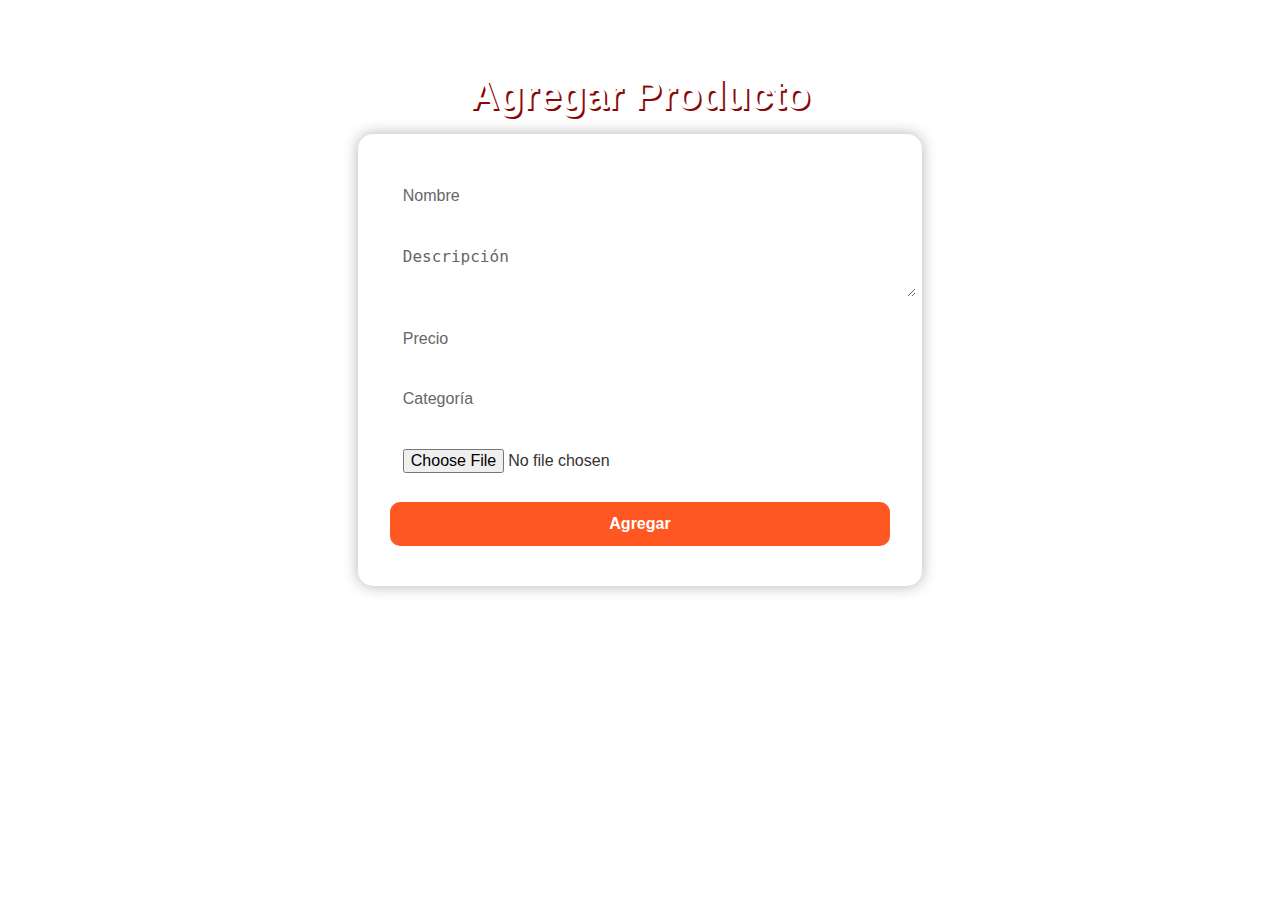
<file: addproduct.html>
<!DOCTYPE html>
<html lang="es">
<head>
  <meta charset="UTF-8" />
  <meta name="viewport" content="width=device-width, initial-scale=1.0"/>
  <title>Agregar Producto</title>
  <style>
    body {
      font-family: 'Arial', sans-serif;
      color: white;
      text-align: center;
      padding: 2rem;
      animation: fondoAnimado 10s ease-in-out infinite alternate;
      background-size: 400% 400%;
    }

    @keyframes fondoAnimado {
      0% {
        background: linear-gradient(45deg, #ff5722, #ff9800);
      }
      50% {
        background: linear-gradient(45deg, #ff7043, #ffc107);
      }
      100% {
        background: linear-gradient(45deg, #f44336, #ff9800);
      }
    }

    h2 {
      font-size: 2.5rem;
      margin-bottom: 1rem;
      text-shadow: 2px 2px #880808;
    }

    form {
      background: rgba(255, 255, 255, 0.1);
      padding: 2rem;
      border-radius: 15px;
      max-width: 500px;
      margin: auto;
      box-shadow: 0 0 15px rgba(0,0,0,0.3);
    }

    input, textarea, button {
      width: 100%;
      padding: 0.8rem;
      margin: 0.5rem 0;
      border: none;
      border-radius: 10px;
      font-size: 1rem;
    }

    input, textarea {
      background-color: rgba(255, 255, 255, 0.85);
      color: #333;
    }

    input::placeholder, textarea::placeholder {
      color: #666;
    }

    button {
      background-color: #ff5722;
      color: white;
      font-weight: bold;
      cursor: pointer;
      transition: background-color 0.3s ease;
    }

    button:hover {
      background-color: #e64a19;
    }
  </style>
</head>
<body>
  <h2>Agregar Producto</h2>
  <form id="product-form">
    <input type="text" id="nombre" placeholder="Nombre" required /><br />
    <textarea id="descripcion" placeholder="Descripción" required></textarea><br />
    <input type="number" id="precio" placeholder="Precio" step="0.01" required /><br />
    <input type="text" id="categoria" placeholder="Categoría" required /><br />
    <input type="file" id="imagen" accept="image/*" required /><br />
    <button type="submit">Agregar</button>
  </form>

  <script type="module">
    import { createClient } from 'https://esm.sh/@supabase/supabase-js'

    const supabaseUrl = 'https://rsufdpyzwhaqzaienrhk.supabase.co'
    const supabaseKey = 'eyJhbGciOiJIUzI1NiIsInR5cCI6IkpXVCJ9.eyJpc3MiOiJzdXBhYmFzZSIsInJlZiI6InJzdWZkcHl6d2hhcXphaWVucmhrIiwicm9sZSI6ImFub24iLCJpYXQiOjE3NDUyNjk1MDEsImV4cCI6MjA2MDg0NTUwMX0.8PX9UQz61PoZpF5fSTWy8vMisJvajMl4m9dpy66-4Z8'
    const supabase = createClient(supabaseUrl, supabaseKey)

    const form = document.getElementById('product-form')

    form.addEventListener('submit', async (e) => {
  e.preventDefault();

  const nombre = document.getElementById('nombre').value;
  const descripcion = document.getElementById('descripcion').value;
  const precio = parseFloat(document.getElementById('precio').value);
  const categoria = document.getElementById('categoria').value;
  const imagenFile = document.getElementById('imagen').files[0];

  // Verificar que se ha seleccionado una imagen
  if (!imagenFile) {
    alert("Debes seleccionar una imagen.");
    return;
  }

  // Subir la imagen al bucket de Supabase
  const fileName = `${Date.now()}_${imagenFile.name}`; // Generar un nombre único para la imagen
  const { data: imageData, error: imageError } = await supabase.storage
    .from('productos')
    .upload(fileName, imagenFile);

  if (imageError) {
    alert('Error al subir la imagen: ' + imageError.message);
    return;
  }

  // Generar una URL firmada con larga duración (10 años)
  const { data: signedUrlData } = await supabase.storage
    .from('productos')
    .createSignedUrl(fileName, 315360000); // 10 años en segundos

  if (!signedUrlData || !signedUrlData.signedUrl) {
    alert('Error al obtener la URL firmada de la imagen');
    return;
  }

  // Usar la URL firmada en lugar de la URL pública
  const imageUrl = signedUrlData.signedUrl;

  // Insertar los datos en la base de datos
  const { data, error } = await supabase.from('productos').insert([
    { nombre, descripcion, precio, imagen_url: imageUrl, categoria }
  ]);

  if (error) {
    alert('Error al guardar el producto: ' + error.message);
  } else {
    alert('Producto agregado con éxito');
    window.location.href = 'header.html'; // Redirigir a otra página, si es necesario
  }
    })
  </script>
</body>
</html>
</file>
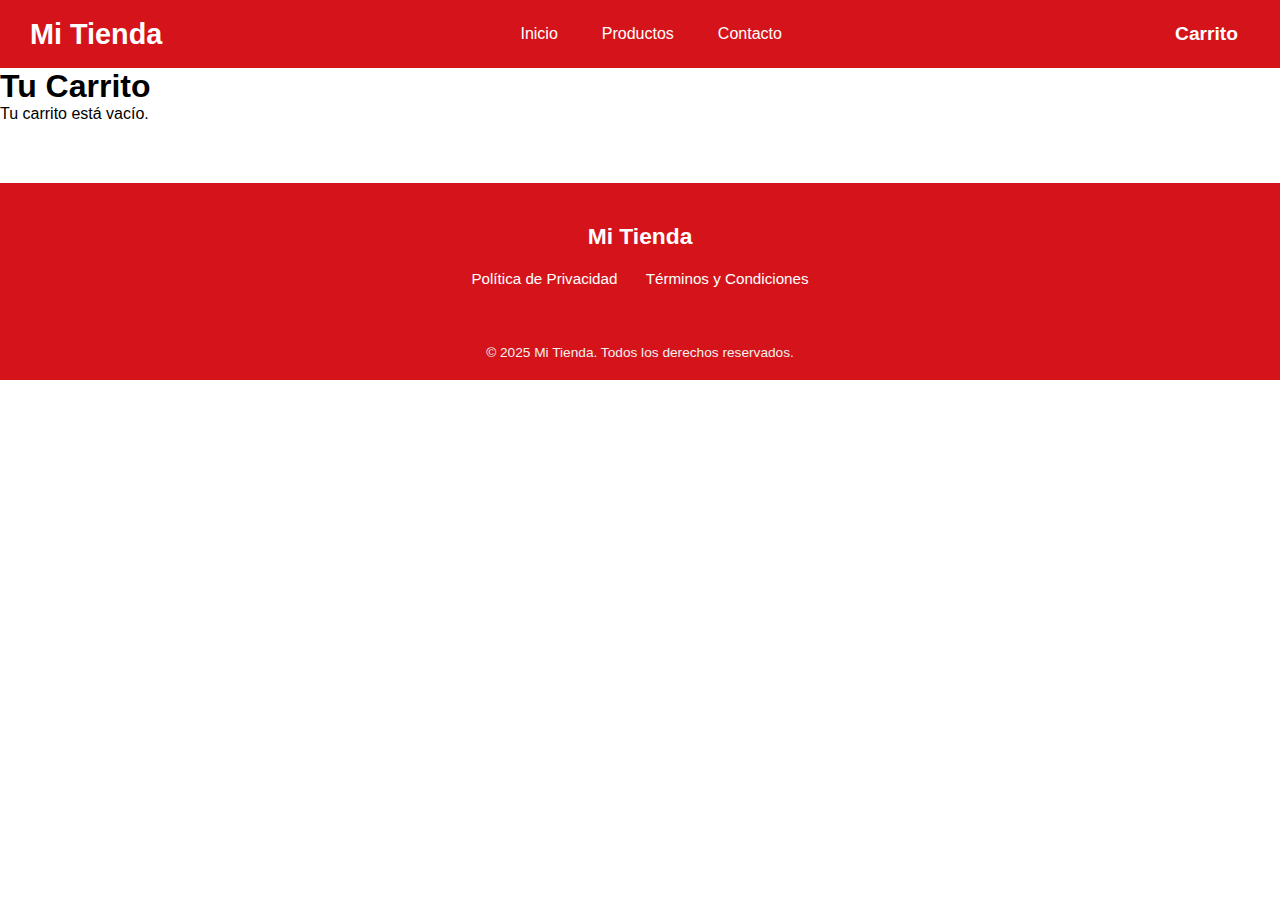
<file: carrito.html>
<!DOCTYPE html>
<html lang="es">
<head>
  <meta charset="UTF-8">
  <title>Carrito de Compras</title>
  <link rel="stylesheet" href="estilos/diseñopagina.css">
</head>
<body>
  <header>
    <div class="top-bar">
      <div class="logo">Mi Tienda</div>
      <div class="nav-links">
        <a href="#">Inicio</a>
        <a href="#">Productos</a>
        <a href="#">Contacto</a>
      </div>
      <div class="icons">
        <a href="#"><i class="fas fa-shopping-cart"></i> Carrito</a>
      </div>
      <div class="menu-toggle">
        <i class="fas fa-bars"></i>
      </div>
    </div>
  </header>

  <main>
    <h1>Tu Carrito</h1>
    <div id="carrito-contenido">
      <p>Cargando carrito...</p>
    </div>
  </main>

  <footer>
    <div class="footer-container">
      <div class="footer-logo">Mi Tienda</div>
      <div class="footer-links">
        <a href="#">Política de Privacidad</a>
        <a href="#">Términos y Condiciones</a>
      </div>
      <div class="footer-social">
        <a href="#"><i class="fab fa-facebook"></i></a>
        <a href="#"><i class="fab fa-twitter"></i></a>
        <a href="#"><i class="fab fa-instagram"></i></a>
      </div>
      <div class="footer-copy">© 2025 Mi Tienda. Todos los derechos reservados.</div>
    </div>
  </footer>

  <script>
    function mostrarCarrito() {
      const carrito = JSON.parse(localStorage.getItem('carrito')) || [];

      if (carrito.length === 0) {
        document.getElementById('carrito-contenido').innerHTML = '<p>Tu carrito está vacío.</p>';
        return;
      }

      let carritoHTML = `
        <table>
          <thead>
            <tr>
              <th>Producto</th>
              <th>Imagen</th>
              <th>Precio</th>
              <th>Cantidad</th>
              <th>Subtotal</th>
            </tr>
          </thead>
          <tbody>
      `;

      carrito.forEach(producto => {
        carritoHTML += `
          <tr>
            <td>${producto.nombre}</td>
            <td><img src="${producto.imagen_url}" alt="${producto.nombre}" style="width: 50px;"></td>
            <td>S/ ${producto.precio}</td>
            <td>${producto.cantidad}</td>
            <td>S/ ${(producto.precio * producto.cantidad).toFixed(2)}</td>
          </tr>
        `;
      });

      carritoHTML += `
          </tbody>
        </table>
      `;

      document.getElementById('carrito-contenido').innerHTML = carritoHTML;
    }

    mostrarCarrito();
  </script>
</body>
</html>
</file>
<file: estilos/diseñopagina.css>
* {
    margin: 0;
    padding: 0;
    box-sizing: border-box;
  }
  
  body {
    font-family: 'Segoe UI', Arial, sans-serif;
  }
  
  header {
    background-color: #d4141a;
    color: white;
    padding: 15px 30px;
    position: relative;
    z-index: 1000;
  }
  
  .top-bar {
    display: flex;
    align-items: center;
    justify-content: space-between;
    flex-wrap: wrap;
  }
  
  .logo {
    font-size: 1.8rem;
    font-weight: bold;
    transition: transform 0.3s ease;
    cursor: pointer;
  }
  
  .logo:hover {
    transform: scale(1.05);
  }
  
  .nav-links {
    display: flex;
    gap: 20px;
    transition: max-height 0.3s ease;
  }
  
  .nav-links a {
    color: white;
    text-decoration: none;
    font-weight: 500;
    padding: 8px 12px;
    border-radius: 10px;
    transition: background 0.3s ease;
  }
  
  .nav-links a:hover {
    background-color: rgba(255, 255, 255, 0.15);
  }
  
  .icons a {
    margin-left: 15px;
    color: white;
    font-size: 1.2rem;
    transition: transform 0.3s ease;
  }
  
  .icons a:hover {
    transform: scale(1.2);
  }
  
  .menu-toggle {
    display: none;
    font-size: 1.5rem;
    cursor: pointer;
  }
  
  @media (max-width: 768px) {
    .nav-links {
      flex-direction: column;
      width: 100%;
      max-height: 0;
      overflow: hidden;
      background-color: #c11218;
      border-radius: 10px;
      margin-top: 10px;
    }
  
    .nav-links.open {
      max-height: 300px;
      padding: 10px 0;
    }
  
    .menu-toggle {
      display: block;
    }
  }
  
  .icons {
    display: flex;
    align-items: center;
    gap: 25px;
  }
  
  .icons a {
    color: white;
    text-decoration: none;
    display: flex;
    align-items: center;
    gap: 8px;
    font-weight: 600;
    padding: 8px 12px;
    border-radius: 20px;
    transition: all 0.3s ease;
  }
  
  .icons a:hover {
    background-color: rgba(255,255,255,0.1);
    transform: translateY(-2px);
  }
  
  .icons a i {
    transition: transform 0.3s ease;
  }
  
  .icons a:hover i {
    transform: scale(1.1);
  }
  
  footer {
    background-color: #d4141a;
    color: white;
    padding: 40px 20px 20px;
    margin-top: 60px;
    font-size: 0.95em;
  }
  
  .footer-container {
    max-width: 1300px;
    margin: auto;
    text-align: center;
  }
  
  .footer-logo {
    font-size: 1.5em;
    font-weight: bold;
    margin-bottom: 20px;
  }
  
  .footer-links {
    margin-bottom: 15px;
  }
  
  .footer-links a {
    margin: 0 12px;
    color: white;
    text-decoration: none;
    font-weight: 500;
    transition: color 0.3s ease;
  }
  
  .footer-links a:hover {
    color: #ffdddd;
  }
  
  .footer-social a {
    color: white;
    margin: 0 10px;
    font-size: 1.3em;
    transition: transform 0.3s ease;
  }
  
  .footer-social a:hover {
    transform: scale(1.2);
  }
  
  .footer-copy {
    margin-top: 20px;
    font-size: 0.9em;
    color: #f1f1f1;
  }
</file>
